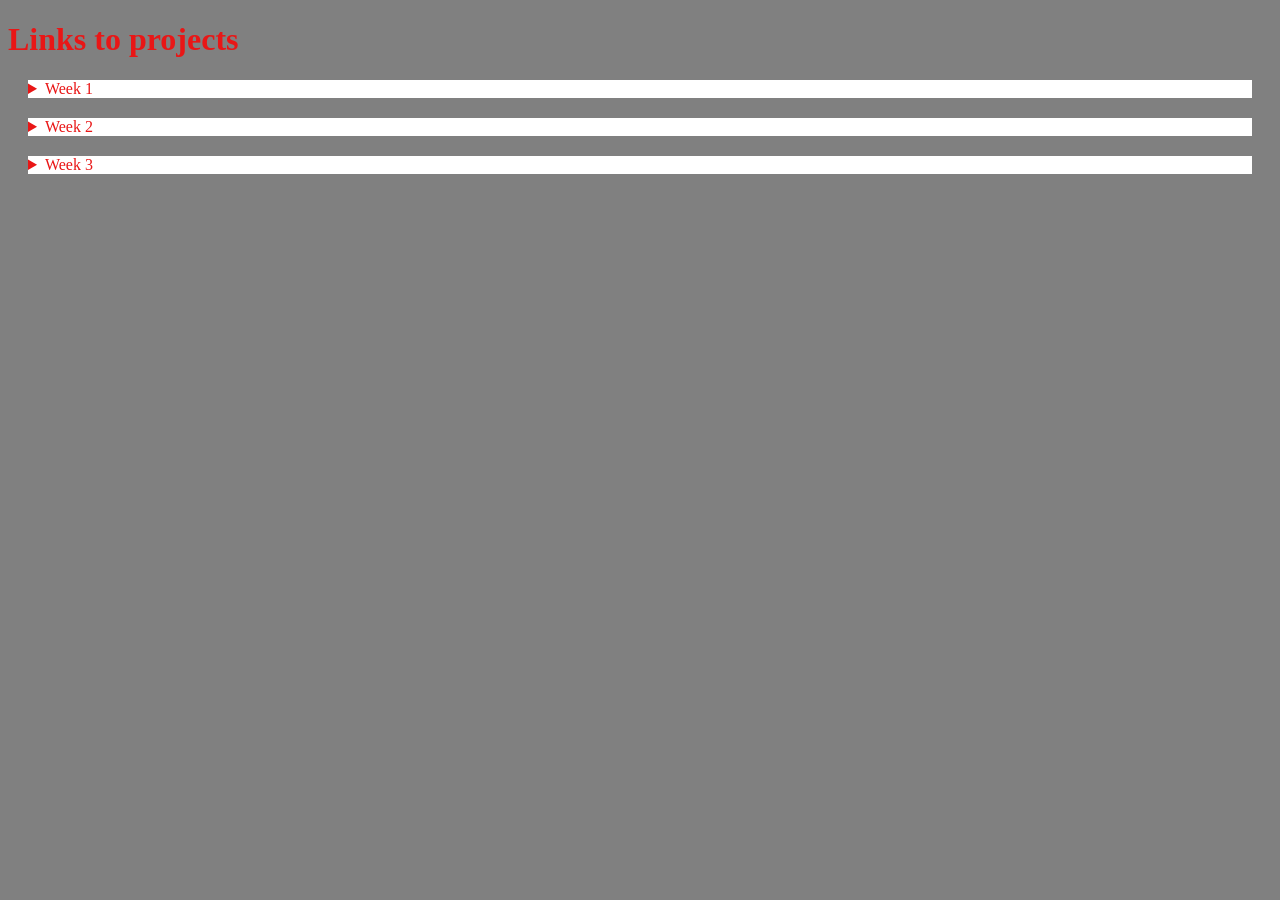
<file: index.html>
<!DOCTYPE html>
<html lang="en">
<head>
    <meta charset="UTF-8">
    <meta name="viewport" content="width=device-width, initial-scale=1.0">
    <link rel="stylesheet" href="style.css">
    <title>HTML Homework</title>
</head>
<body>
    <h1>Links to projects</h1>
    <details>
        <summary>Week 1</summary>
        <p><a href="week_01/index.html">Week 1 Intro</a></p>
    </details>
    <details>
        <summary>Week 2</summary>
        <p><a href="week_02/2a demi/index.html">Review Homework</a></p>
        <p><a href="week_02/ugly/index.html"> Ugly UI </a></p>
    </details>
    <details>
        <summary>Week 3</summary>
        <p><a href="week_03/3a_Images/index.html"> Images</a></p>
        <p><a href="week_03/calendar/index.html"> Calendar</a></p>
    </details>

</body>
</html>
</file>
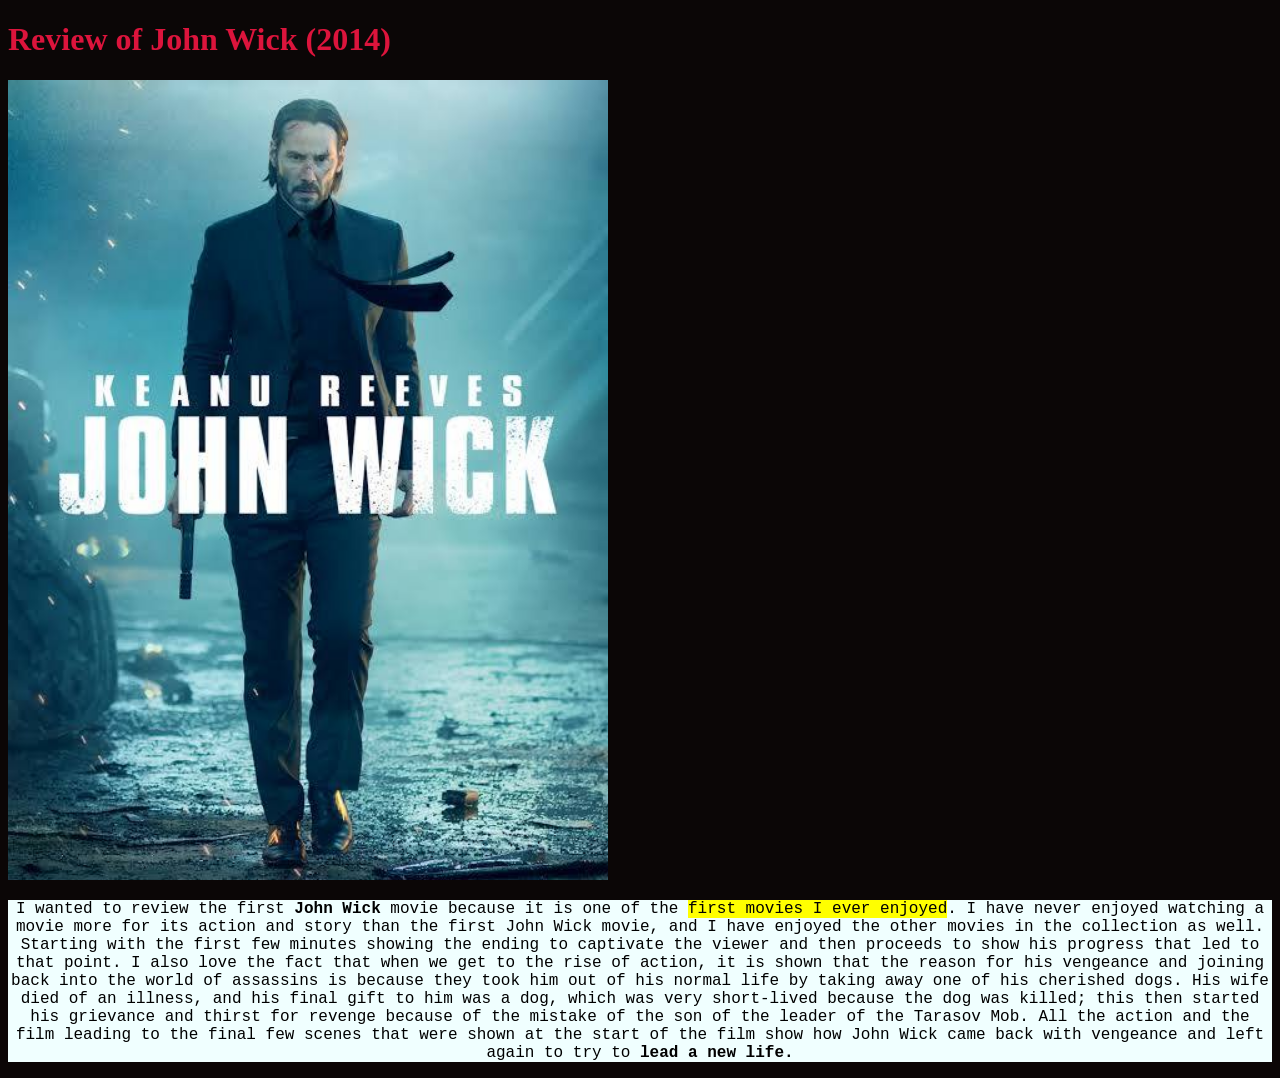
<file: week_02/2a demi/index.html>
<!DOCTYPE html>
<html lang="en">
<head>
    <meta charset="UTF-8">
    <meta name="viewport" content="width=device-width, initial-scale=1.0">
    <title>2A Demo</title>
</head>
<body style="background-color:rgb(11, 6, 6);">
    <h1 style="color:crimson; font-weight: bold">Review of John Wick (2014)</h1>
    <img src="john_wick.jpg" alt="John Wick" width="600" class="center-image">
    <p style="background-color:azure; text-align: center; font-family:courier">I wanted to review the first <b>John Wick</b> movie because it is one of the <mark>first movies I ever enjoyed</mark>. I have never enjoyed watching a movie more for its action and story than the first John Wick movie, and I have enjoyed the other movies in the collection as well. Starting with the first few minutes showing the ending to captivate the viewer and then proceeds to show his progress that led to that point. I also love the fact that when we get to the rise of action, it is shown that the reason for his vengeance and joining back into the world of assassins is because they took him out of his normal life by taking away one of his cherished dogs. His wife died of an illness, and his final gift to him was a dog, which was very short-lived because the dog was killed; this then started his grievance and thirst for revenge because of the mistake of the son of the leader of the Tarasov Mob. All the action and the film leading to the final few scenes that were shown at the start of the film show how John Wick came back with vengeance and left again to try to <strong>lead a new life.</strong></p>

</body>
</html>
</file>
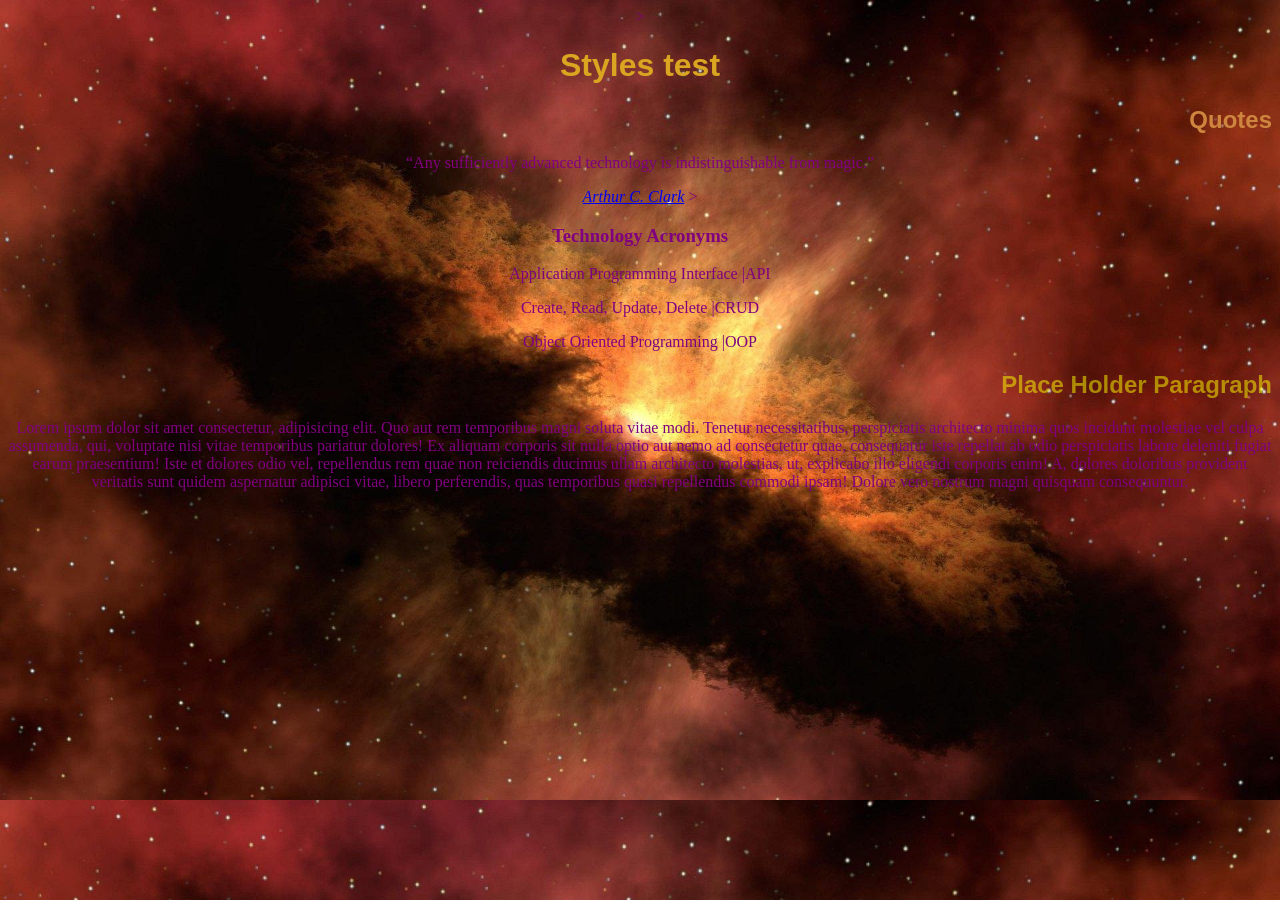
<file: week_02/ugly/index.html>
<!DOCTYPE html>
<html lang="en">
<head>
    <meta charset="UTF-8">
    <meta name="viewport" content="width=device-width, initial-scale=1.0">
    <link rel= stylesheet href ="style.css"> <!-- connection to style-->>
    <title>Quotes about</title>
</head>
<body>
    <!--Using blockquote/cite/q-->
    <h1>Styles test</h1>
    <h2 style = "color: peru;">Quotes</h2>
    <blockquote> <q>Any sufficiently advanced technology is indistinguishable from magic.</q></blockquote>
    <cite><a href="https://www.forbes.com/sites/robertszczerba/2015/02/09/20-great-technology-quotes-to-inspire-amaze-and-amuse/">Arthur C. Clark</a></cite>

<!--Acronyms using abbr-->>
<h3> Technology Acronyms</h3>
<p>Application Programming Interface |<abbr>API</abbr></p>
<p>Create, Read, Update, Delete |<abbr>CRUD</abbr></p>
<p>Object Oriented Programming |<abbr>OOP</abbr></p>

<!--lorem place holder use-->
    <h2>Place Holder Paragraph</h2>
    <p>Lorem ipsum dolor sit amet consectetur, adipisicing elit. Quo aut rem temporibus magni soluta vitae modi. Tenetur necessitatibus, perspiciatis architecto minima quos incidunt molestiae vel culpa assumenda, qui, voluptate nisi vitae temporibus pariatur dolores! Ex aliquam corporis sit nulla optio aut nemo ad consectetur quae, consequatur iste repellat ab odio perspiciatis labore deleniti fugiat earum praesentium! Iste et dolores odio vel, repellendus rem quae non reiciendis ducimus ullam architecto molestias, ut, explicabo illo eligendi corporis enim! A, dolores doloribus provident veritatis sunt quidem aspernatur adipisci vitae, libero perferendis, quas temporibus quasi repellendus commodi ipsam! Dolore vero nostrum magni quisquam consequuntur.</p>
</body>
</html>
</file>
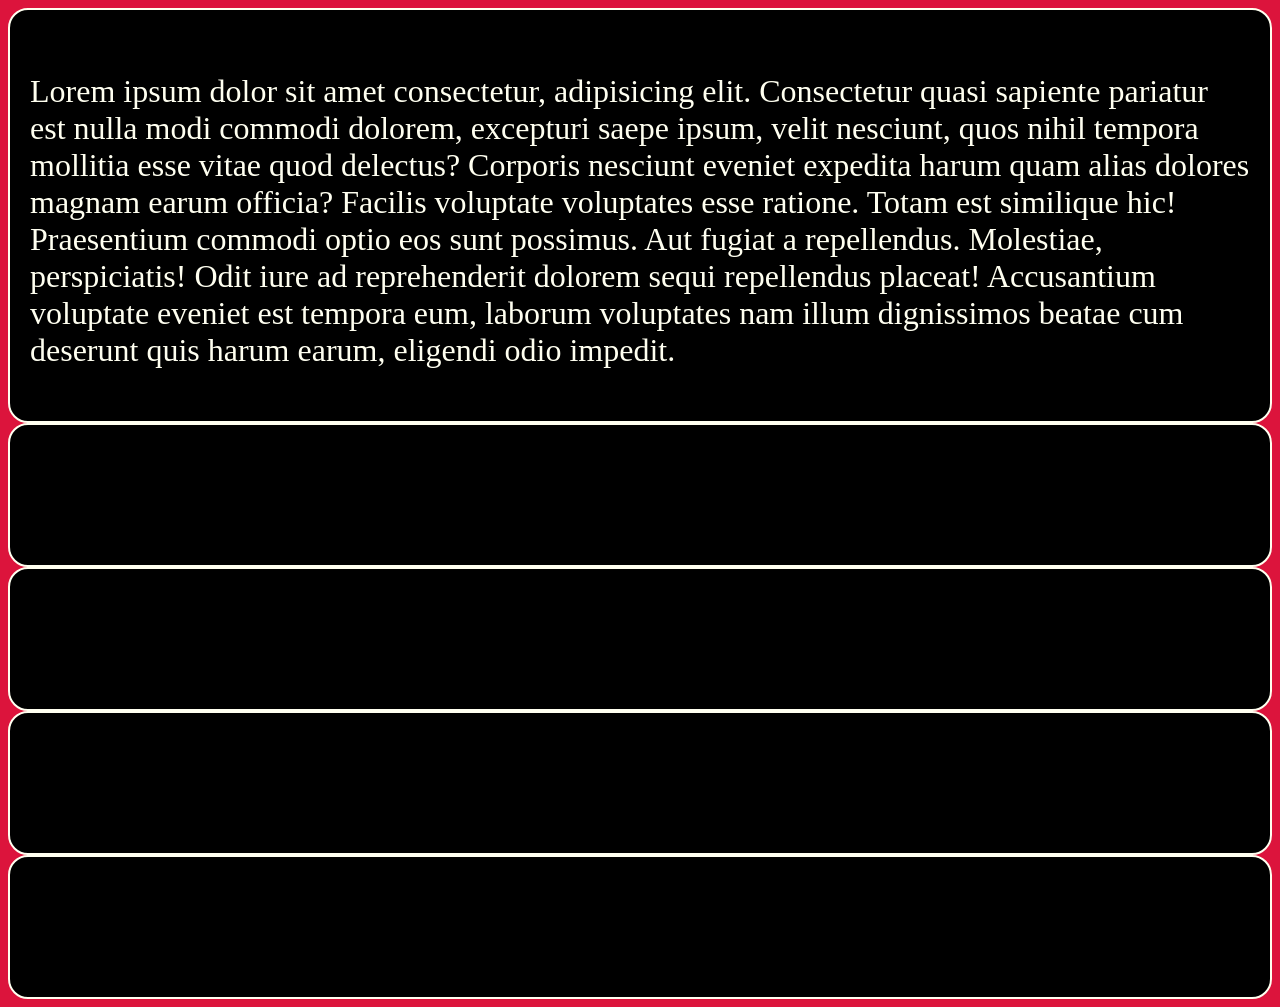
<file: week_03/3a_Images/index.html>
<!DOCTYPE html>
<html lang="en">
<head>
    <meta charset="UTF-8">
    <meta name="viewport" content="width=device-width, initial-scale=1.0">
    <link rel="stylesheet" href="style.css">
    <link rel="icon" type="image/x-icon" href="../3a_Images/favicon.ico">
    <title>Images</title>
</head>
<body>
    <div class="container"> <!-- container #1-->
        <h1 scr= "plant_1.jpg" alt= "blue flower" ></h1>
        <p>Lorem ipsum dolor sit amet consectetur, adipisicing elit. Consectetur quasi sapiente pariatur est nulla modi commodi dolorem, excepturi saepe ipsum, velit nesciunt, quos nihil tempora mollitia esse vitae quod delectus?
        Corporis nesciunt eveniet expedita harum quam alias dolores magnam earum officia? Facilis voluptate voluptates esse ratione. Totam est similique hic! Praesentium commodi optio eos sunt possimus. Aut fugiat a repellendus.
        Molestiae, perspiciatis! Odit iure ad reprehenderit dolorem sequi repellendus placeat! Accusantium voluptate eveniet est tempora eum, laborum voluptates nam illum dignissimos beatae cum deserunt quis harum earum, eligendi odio impedit.</p>
    </div>
    
    <div class="container">

    </div>
    
    <div class="container">

    </div>

    <div class="container">

    </div>

    <div class="container">

    </div>

</body>
</html>
</file>
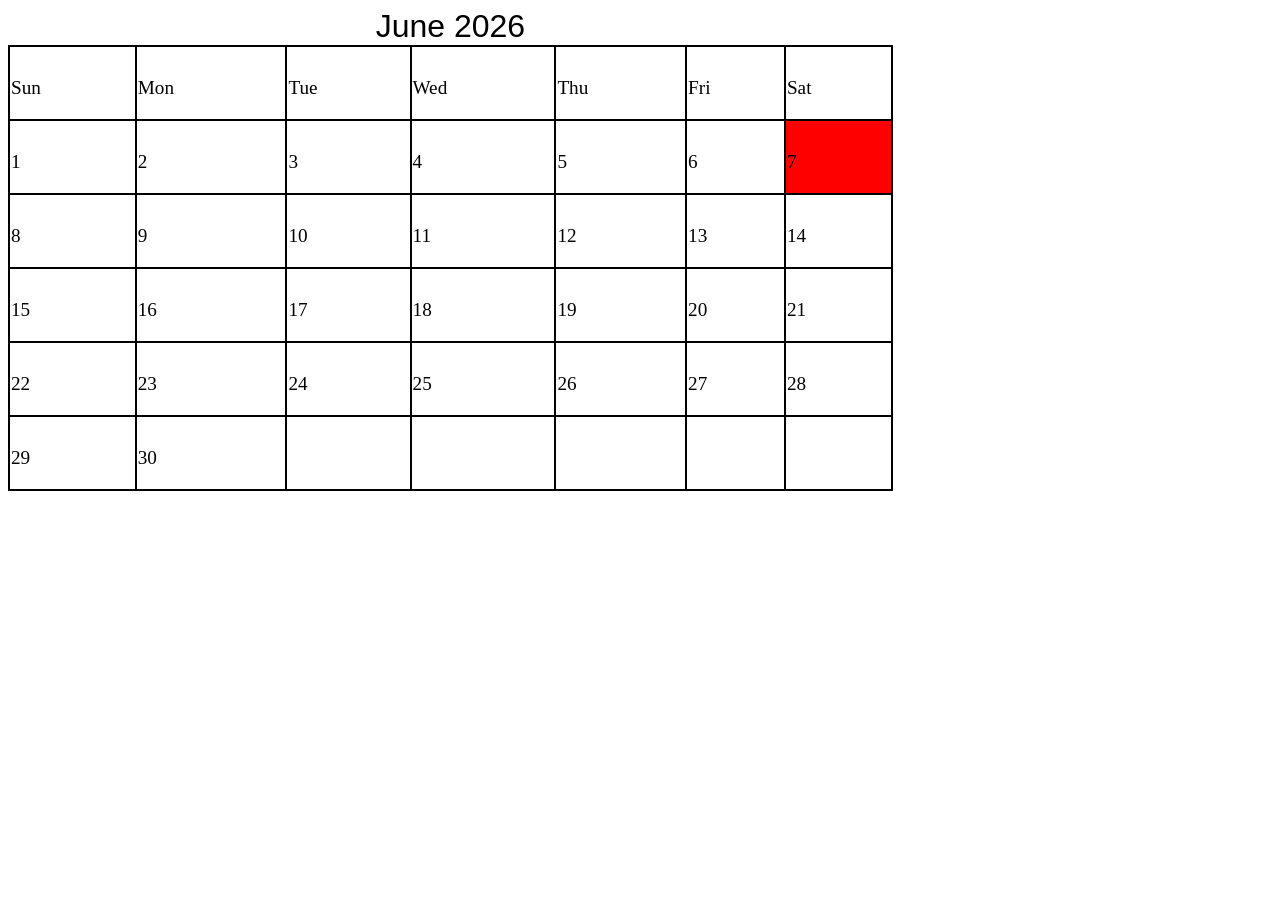
<file: week_03/calendar/index.html>
<!DOCTYPE html>
<html lang="en">
<head>
    <meta charset="UTF-8">
    <meta name="viewport" content="width=device-width, initial-scale=1.0">
    <link rel="stylesheet" href="style.css">
    <title>June 2026</title>
</head>
<body>
   
    <table>
        <caption>June 2026</caption>
        <tr>
            <td>Sun</td>
            <td>Mon</td>
            <td>Tue</td>
            <td>Wed</td>
            <td>Thu</td>
            <td>Fri</td>
            <td>Sat</td>
        </tr>
        <tr>
            <td>1</td>
            <td>2</td>
            <td>3</td>
            <td>4</td>
            <td>5</td>
            <td>6</td>
            <td class = highlight-cell>7</td>
        <tr>
            <td>8</td>
            <td>9</td>
            <td>10</td>
            <td>11</td>
            <td>12</td>
            <td>13</td>
            <td>14</td>
        </tr>
        <tr>
            <td>15</td>
            <td>16</td>
            <td>17</td>
            <td>18</td>
            <td>19</td>
            <td>20</td>
            <td>21</td>
        </tr>
        <tr>
            <td>22</td>
            <td>23</td>
            <td>24</td>
            <td>25</td>
            <td>26</td>
            <td>27</td>
            <td>28</td>
        </tr>
        <tr>
            <td>29</td>
            <td>30</td>
            <td></td>
            <td></td>
            <td></td>
            <td></td>
            <td></td>
        </tr>
        
    </table>
</body>
</html>
</file>
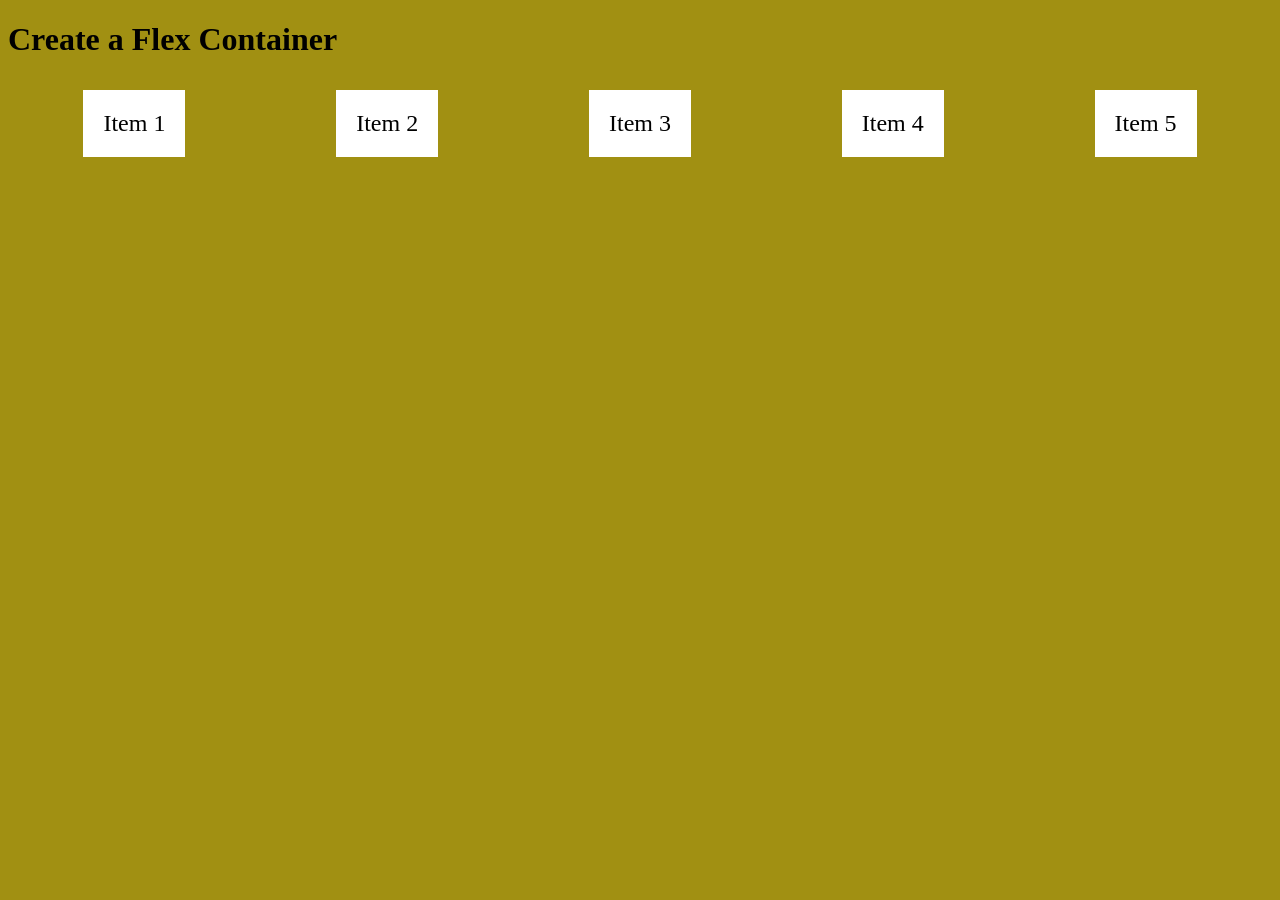
<file: week_05/5a_flexbox/index.html>
<!DOCTYPE html>
<html lang="en">
<head>
    <meta charset="UTF-8">
    <meta name="viewport" content="width=device-width, initial-scale=1.0">
    <link rel="stylesheet" href="style.css">
    <title>Flexbox Practice</title>
</head>
<body>
    <h1>Create a Flex Container</h1>

<div class="flexbox-container">
  <div>Item 1</div>
  <div>Item 2</div>
  <div>Item 3</div>  
  <div>Item 4</div>
  <div>Item 5</div>
</div>

</body>
</html>
</file>
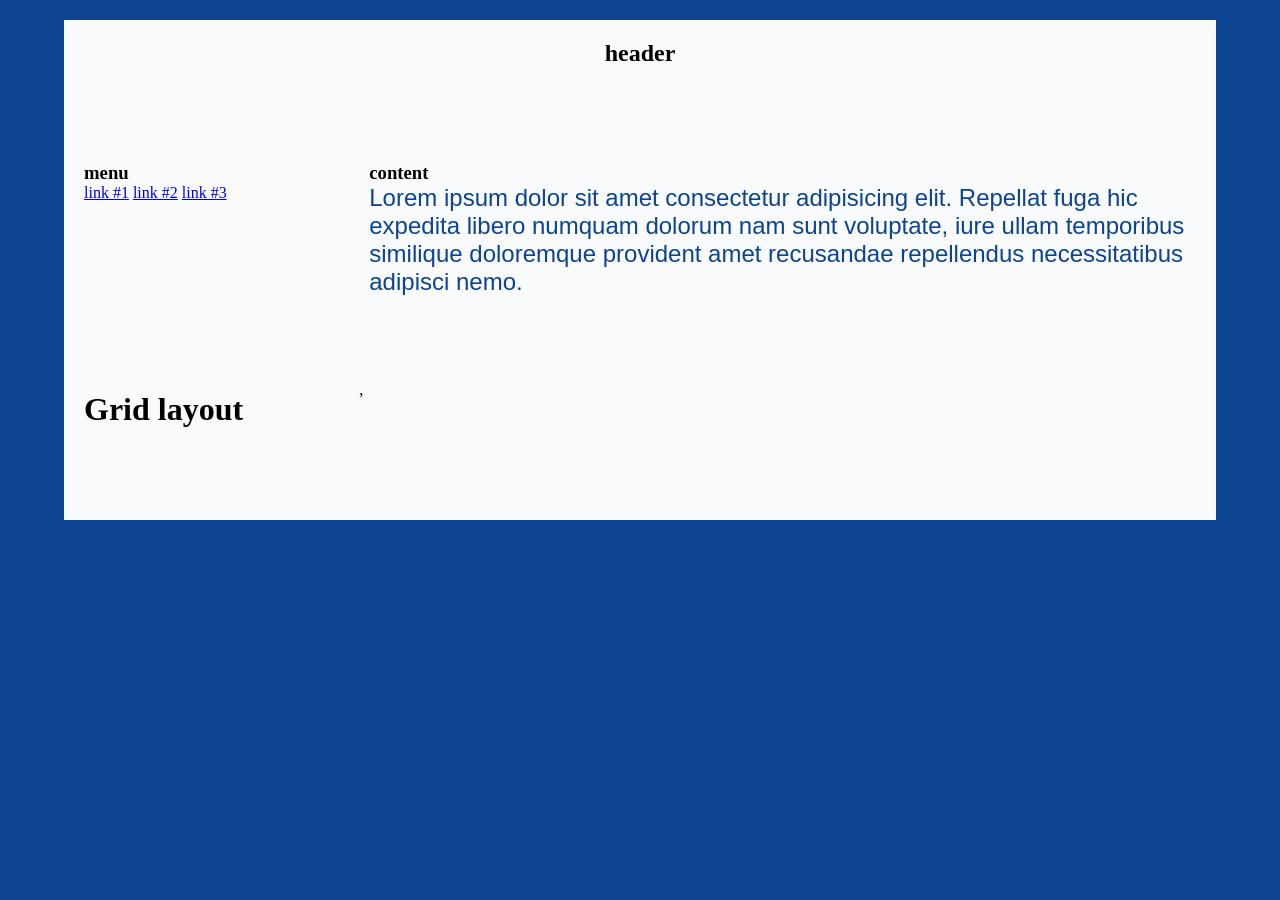
<file: week_06/6a_grid/index.html>
<!DOCTYPE html>
<html lang="en">
<head>
    <meta charset="UTF-8">
    <meta name="viewport" content="width=device-width, initial-scale=1.0">
    <link rel="stylesheet" href="style.css">
    <title>Document</title>
</head>
<body>
    <div class = "container">
        <div><h1>Grid layout</h1></div>
        <div class = header><h2> header</h2>
        </div>
        ,<div class = menu><h3>menu</h3>
            <a href="#"> link #1</a>
            <a href="#"> link #2</a>
            <a href="#"> link #3</a>
        </div>
        <div class = content>
            <h3>content</h3>
            <p>Lorem ipsum dolor sit amet consectetur adipisicing elit. Repellat fuga hic expedita libero numquam dolorum nam sunt voluptate, iure ullam temporibus similique doloremque provident amet recusandae repellendus necessitatibus adipisci nemo.</p>
        </div>
    </div>
</body>
</html>
</file>
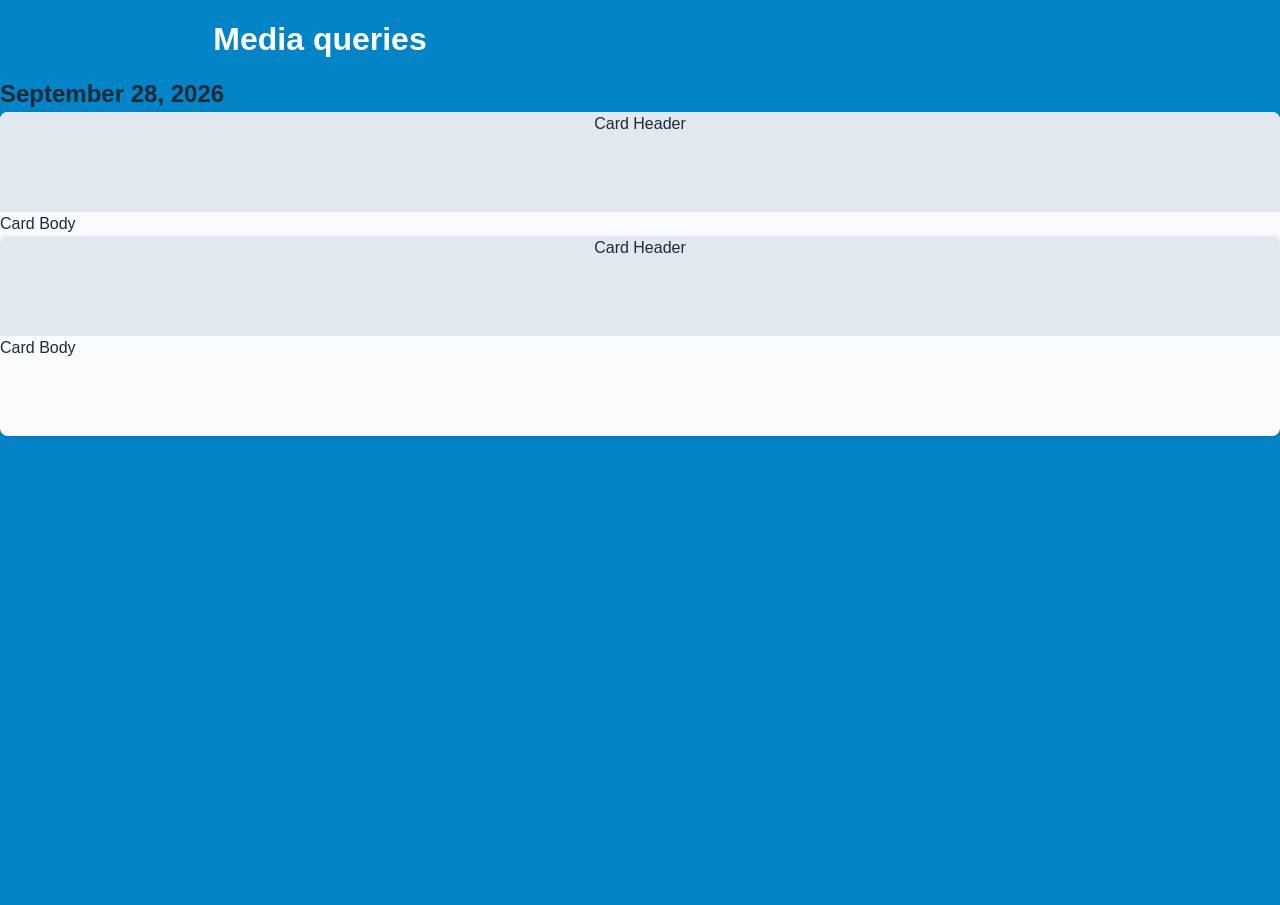
<file: Week_07/7a_media-queries/index.html>
<!DOCTYPE html>
<html lang="en">
<head>
    <meta charset="UTF-8">
    <meta name="viewport" content="width=device-width, initial-scale=1.0">
    <link rel="stylesheet" href="style.css">
    <title>Media Queries</title>
</head>
<body>
    <header class="banner">
        <div> <h1>Media queries</h1> </header> 
        </div>
        <div><h2>September 28, 2026 </h2>
        </div>
        <div class="main-content">
        <div class="card">
            <header>Card Header</header>
            <div class="card-body">Card Body</div>
        <div class="card">
            <header>Card Header</header>
            <div class="card-body">Card Body</div>
        </div>
        </div>
    </header>
</body>
</html>
</file>
<file: style.css>
body{
    background-color: grey;
    color:rgb(233, 22, 22)
}
details{
    background-color: white;
    margin: 20px;
    
}
</file>
<file: week_02/ugly/style.css>
body{
background-image: url(wikiimages-galaxy-11188_1920.jpg);
background-size: cover;
color: purple;
text-align: center;
}
/* Affect h1 header, testing out different things */
h1{
font-size: xx-large;
font-family: 'Gill Sans', 'Gill Sans MT', Calibri, 'Trebuchet MS', sans-serif;
color: goldenrod;
text-align: center;

}

/* Affect h2 header, alongside having the rgba */
h2{

font-size: x-large;
font-family: Verdana, Geneva, Tahoma, sans-serif;
color: rgba(255, 255, 0, 0.5);
text-align: right;
}
</file>
<file: week_03/3a_Images/style.css>
body{
background-color: crimson;
}

.container{
    background-color: black;
    border: 2px solid ivory ;
    min-height:100px;
    padding: 20px;
    color:ivory ;
    border-radius: 20px;
    font-family: Cambria, Cochin, Georgia, Times, 'Times New Roman', serif;
    font-size: xx-large;
    overflow: auto;
    /* Auto Center things */
}

.container image{
    width: 20%;
    margin: 20px;
    padding: 20px;
}

.left{
    clear: both;
    clear:left  ;
}

.gallery-pic{
    

}
</file>
<file: week_03/calendar/style.css>
body{
background-color: white;    
}

caption{
    color:black;
    font-family: 'Franklin Gothic Medium', 'Arial Narrow', Arial, sans-serif;
    font-size: xx-large;
    text-align: center;
}

table{
    width: 70%;
    border: 2px solid black;
    border-collapse:collapse;
    text-align: left;
   

 
}

td{
    color: black;
    border: 2px solid black;
    font-size: larger;
   
}

.highlight-cell{
    background-color: red;
}


th, td{
    padding-top: 30px;
    padding-bottom: 20px;
}
</file>
<file: week_05/5a_flexbox/style.css>
*{
  box-sizing: border-box;
}

:root{
  --primary-dark: rgb(161, 144, 18);
  --accent:rgb(110, 34, 34);
  --primary-light: rgb(255, 255, 255);
}

body{
  background-color:var(--primary-dark);
}

.flexbox-container {
  display: flex;
  justify-content: space-around;
  align-items: center;
  align-content: center;
}

.flexbox-container div {
  background-color: var(--primary-light);
  margin: 10px;
  padding: 20px;
  font-size: 24px;
}

/* .card {
  background:var(--primary-dark);
  color: var(--primary-light);
  width: 40%;
  min-height: 150px;
  o
} */

/* h1{
  color:var(--primary-light);
  text-align: center;
  font-family: Arial, Helvetica, sans-serif;
} */
</file>
<file: week_06/6a_grid/style.css>
*{
    box-sizing: border-box;
    padding: 0;
    margin: 0;
}

:root{
    --color-ink: #0c4492;
    --color-muted: #6b7280;
    --color-surface: #f9fafb;
    --color-accent: #2563eb;
    --color-border: #d1d5db;
}



body{
    background:var(--color-ink);
    color:var(var(--color-surface))
}

.container{
    width: 90%;
    max-width: 1200px;
    background: var(--color-surface);
    min-height: 500px;
    margin: 20px auto;
     display: grid;
    grid-template-areas: "header header" "menu content" "footer footer";
    grid-template-columns: 1fr 3fr;
    gap: 3px;
    padding: 10px;
    
}


.container div{
    background-color: var(--color-surface);
    padding: 10px;
}

.container div.header{
    grid-area: header;
    text-align: center;
}

.container div.menu{
    grid-area: menu;
}

.container div.content{
    grid-area: content;
}

.container div.footer{
    grid-area: footer;
}

h1 h2 h3{
    text-align: center;
    color: var(--color-accent);
}

p{
    color: var(--color-ink);
    font-family: Arial, Helvetica, sans-serif;
    font-size: x-large;
}
</file>
<file: Week_07/7a_media-queries/style.css>
:root {
	--color-ink: #1f2937;
	--color-slate: #475569;
	--color-mist: #e2e8f0;
	--color-paper: #f8fafc;
	--color-teal: #0f766e;
	--color-sky: #0284c7;
	--color-gold: #d97706;
	--color-coral: #e11d48;
	--color-white: #ffffff;
}


/* AI generated standard CSS reset */
*,
*::before,
*::after {
    box-sizing: border-box;
    margin: 0;
    padding: 0;
}

html {
    -webkit-text-size-adjust: 100%;
}

body {
    min-height: 100vh;
    line-height: 1.5;
    -webkit-font-smoothing: antialiased;
}

img,
picture,
video,
canvas,
svg {
    display: block;
    max-width: 100%;
}

input,
button,
textarea,
select {
    font: inherit;
}

p,
h1,
h2,
h3,
h4,
h5,
h6 {
    overflow-wrap: break-word;
}

ul,
ol {
    list-style: none;
}

a {
    color: inherit;
    text-decoration: none;
}

table {
    border-collapse: collapse;
    border-spacing: 0;
}

/* Cell phone layout */




body{
    background: var(--color-coral);
    font-family: Arial, sans-serif;
    color: var(--color-ink);
}

.banner{
    display: grid;
    grid-template-columns: 1fr;
    gap: 20px;
    background: var(--color-sky);
    color: var(--color-white);
    padding:10px;
    text-align: center;
    margin-top: 5px;
    border-bottom: 3px solid var(--color-sky);
}
.main-content{
    display: grid;
    grid-template-columns: 1fr;
    gap: 20px;
}



/* Custom styles go below this comment */


/* Media queries */
body{
    background: var(--color-coral);
}



/* Tablet and up */
@media (min-width: 768px) {
    body{
        background: var(--color-gold);
    }

    .banner{
        grid-template-columns: 1fr 1fr;
    }
}

/* Computer and up */
@media (min-width: 1024px) {
    body{
        background: var(--color-sky);
    }

}


.card{
    background: var(--color-paper);
    border-radius: 8px;
    overflow: hidden;
    box-shadow: 0 2px 6px rgba(0, 0, 0, 0.08);
    transition:transform 0.2 ease, box-shadow 0.2 ease;
    min-height: 200px;
}


.card header{
    background: var(--color-mist);
    color: var(--color-ink);
    text-align: center;
    min-height: 100px;
}

.card .card-body{
    background: var(--color-paper);
    color: var(--color-ink);
}
</file>
